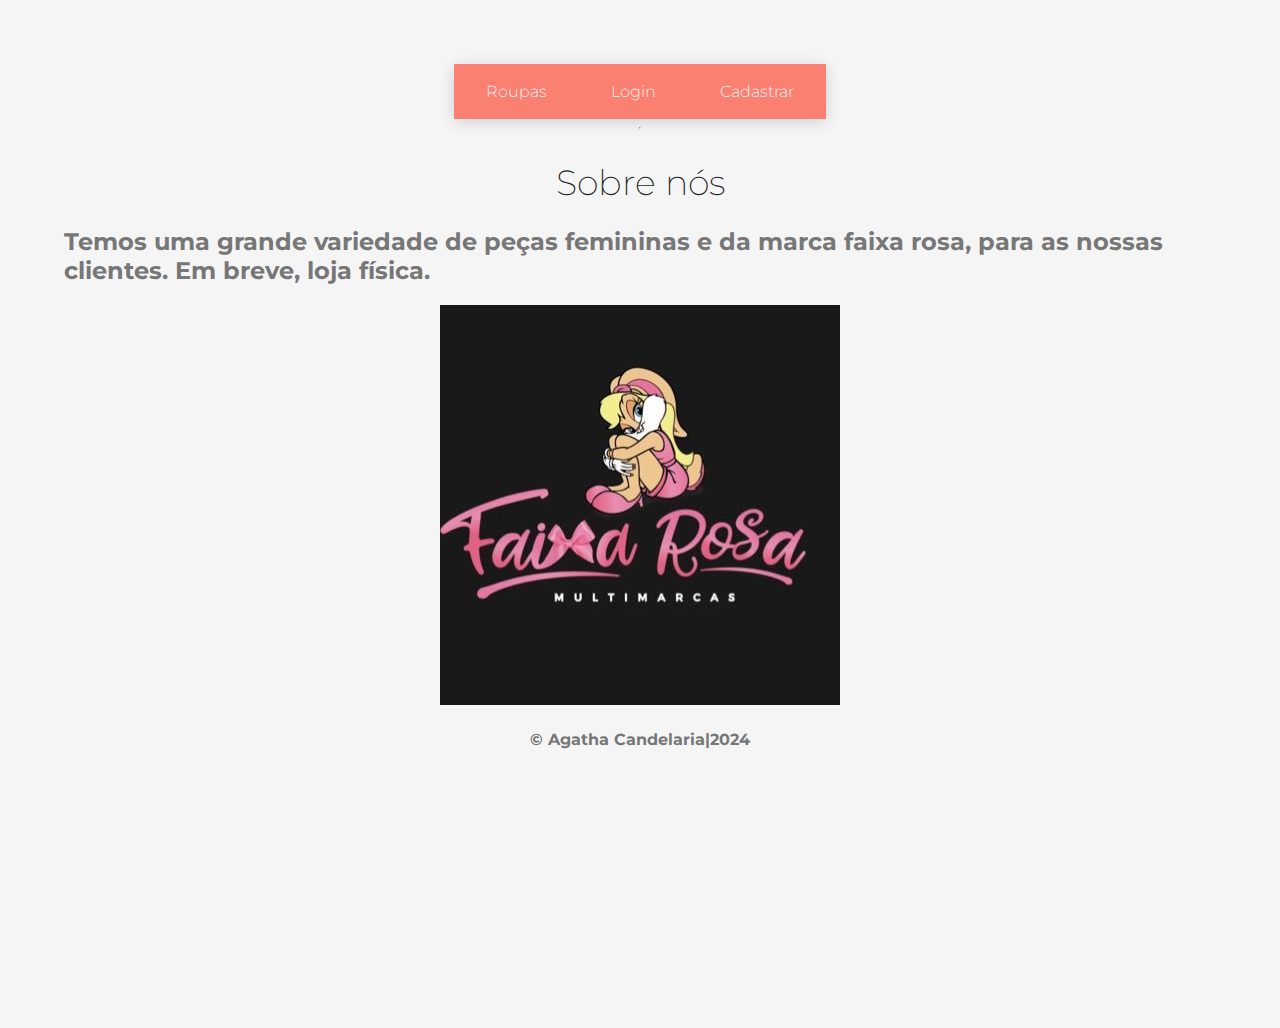
<file: index.html>
<!DOCTYPE html>
<html>
<head>
	<title></title>
	<link rel="stylesheet" type="text/css" href="estilo.css">
	<link rel="stylesheet">
	<link rel="icon" type="logotipo.png" href="logotipo.png">
</head>
<body >
<nav class="nav">
	<ul>
		<li><a href="roupas.html">Roupas</a>
		<li><a href="login.html">Login</a>
		<li><a href="cadastro.html">Cadastrar</a>
		</li>
	</li>
</li>
	</ul>
</nav>

<hr>
<div id="sobre">
<h1>Sobre nós</h1>
<h2>Temos uma grande variedade de peças femininas e da marca faixa rosa, para as nossas clientes. Em breve, loja física.</h2>
<center><img src="fundo.jpg">
<h4> © Agatha Candelaria|2024 </h4></center>
</div>
</body>
</html>
</file>
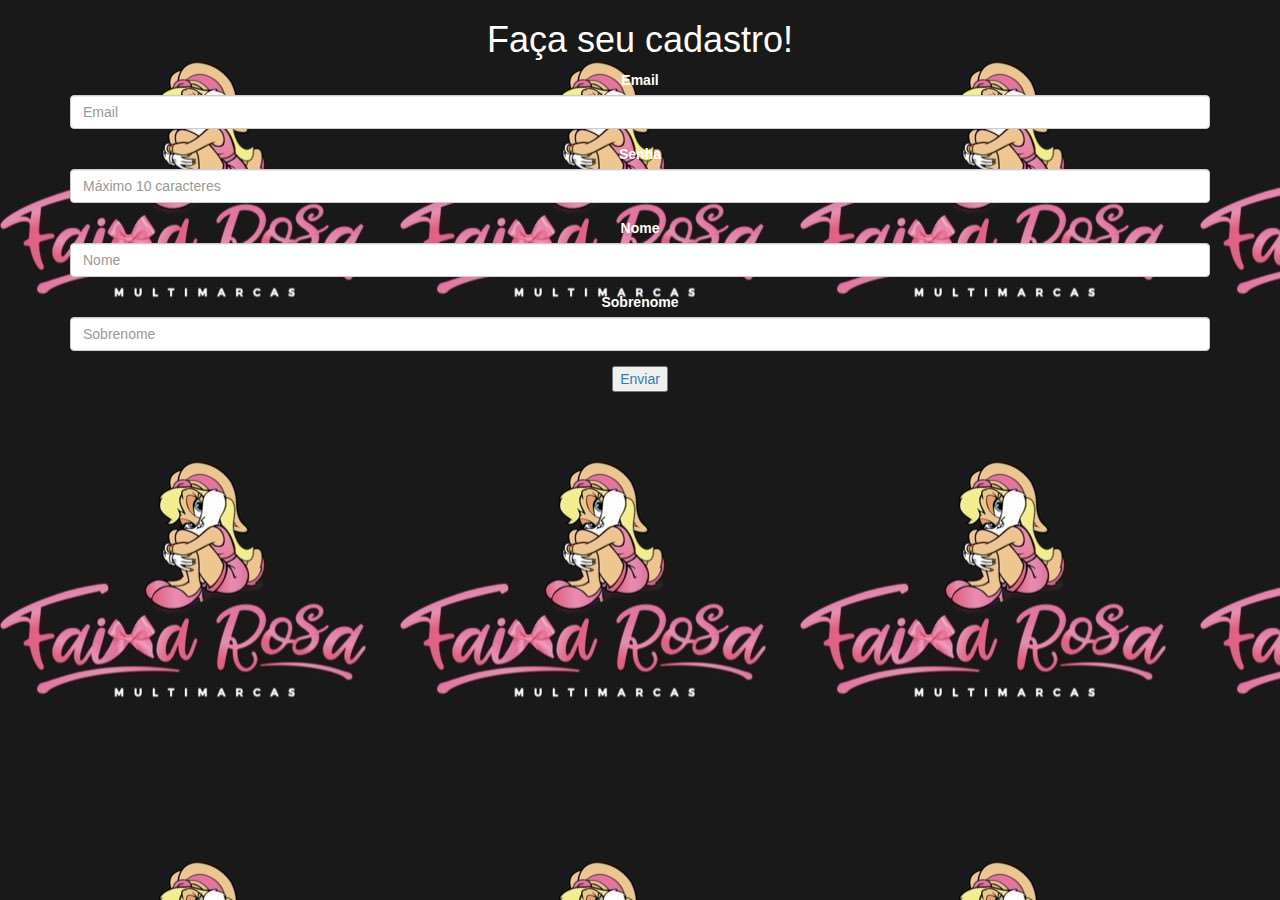
<file: cadastro.html>
<!DOCTYPE html>
<html lang="en">

<head>
  <title></title>

  <meta charset="utf-8">
  <meta name="viewport" content="width=device-width, initial-scale=1">
   <link rel="stylesheet" href="bootstrap.min.css">
  <script src="jquery.min.js"></script>
  <script src="bootstrap.min.js"></script>
<link rel="icon" type="logo.jpg" href="logo.jpg">

</head>

<body background="fundo.jpg">
<center>
<font color="black">
<div class="container">
  <font color="white">
  <b><h1>Faça seu cadastro!</h1> </b>
  <form action="/action_page.php">
    <div class="form-group">
    <label for="email">Email</label>
    <input class="form-control" id="Email" name="Email" placeholder="Email" type="text" required>
    </div>
    <div class="form-group">
      <label for="pwd">Senha </label>
      <input type="password" class="form-control" id="Senha" placeholder="Máximo 10 caracteres" maxlength="10" name="Senha">
    </div>
	<div class="form-group">
      <label for="pwd">Nome </label>
      <input type="nome" class="form-control" id="nome" placeholder="Nome" name="Nome">
    </div>
	<div class="form-group">
    <label for="pwd">Sobrenome </label>
    <input type="text" class="form-control" id="Sobrenome" placeholder="Sobrenome" name="Sobrenome">
    </div>
	</font>
    <div>
		<a href="index.html">	<button type="submit" >Enviar</button> </a>
    </div>
  </form>
</div>
</center></font>
<p>
<p>
<br>
<br>
<br>
<br>
<br>
<br>
</body>
</html>
</file>
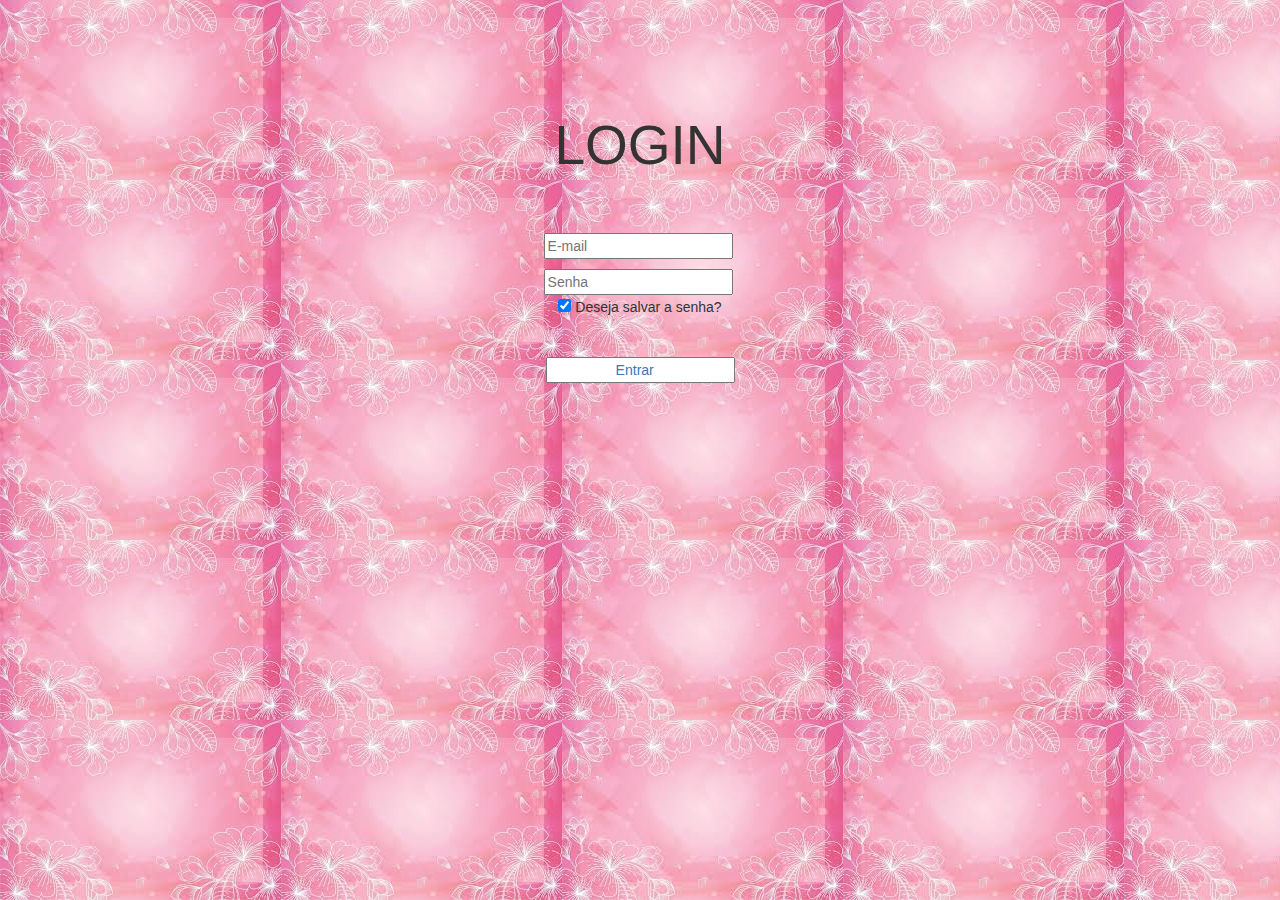
<file: login.html>
<!DOCTYPE html>
<html lang="br">

<head>
    
    <title>A&R STORE</title>
	
    <meta charset="utf-8">
    <meta name="viewport" content="width=device-width, initial-scale=1">
    <link rel="stylesheet"
	href="https://maxcdn.bootstrapcdn.com/bootstrap/3.3.7/css/bootstrap.min.css">
	<script src="https://ajax.googleapis.com/ajax/libs/jquery/1.12.4/jquery.min.js"></script>
    <script src="https://maxcdn.bootstrapcdn.com/bootstrap/3.3.7/js/bootstrap.min.js"></script>
    <link rel="icon" type="logotipo.png" href="logotipo.png">
  </head>

    <body background="imagem.jpg">

<br>
<br>
<br>
<br>
<br>

  <center>
  <!-- FORMULARIO -->
  <div class="row container">
  
    <form action="loginLogica.php" method="post" class="col s12">
      <fieldset class="formulario" style="margin-top:5px;margin-bottom: 50px;">
        <h5 class="light center" style="font-size: 55px;margin-bottom:5%;font-weight: normal;">LOGIN</h5>
        <center>


        <!-- CAMPO EMAIL -->
        <div class="input-field col s6 offset-s3">
          <i class="material-icons prefix"></i>
          <input type="email" name="login"id="login" placeholder="E-mail" maxlength="80" required>
          <label for="email"></label>
        </div>
        <p></p>


        <!-- CAMPO SENHA -->
        <div class="input-field col s6 offset-s3 ">
          <i class="material-icons prefix"></i>
          <input type="password" name="senha" id="senha" placeholder="Senha" maxlength="15" required>
          <label for="Senha"></label>
        </div>

        <!-- Salvar Senha -->
        <input class="w3-check w3-black w3-margin-top" type="checkbox" checked="checked"> Deseja salvar a senha?  </input>


        <!-- BOTOES -->
          <div  style="margin-top: 40px;">
          	<a href="index.html"> 
            <input value="                 Entrar      ">
            </a>
          </div>


        </center>
      </fieldset>
    </form>
  </div>
</nav>
</div>
</center>
</body>
</file>
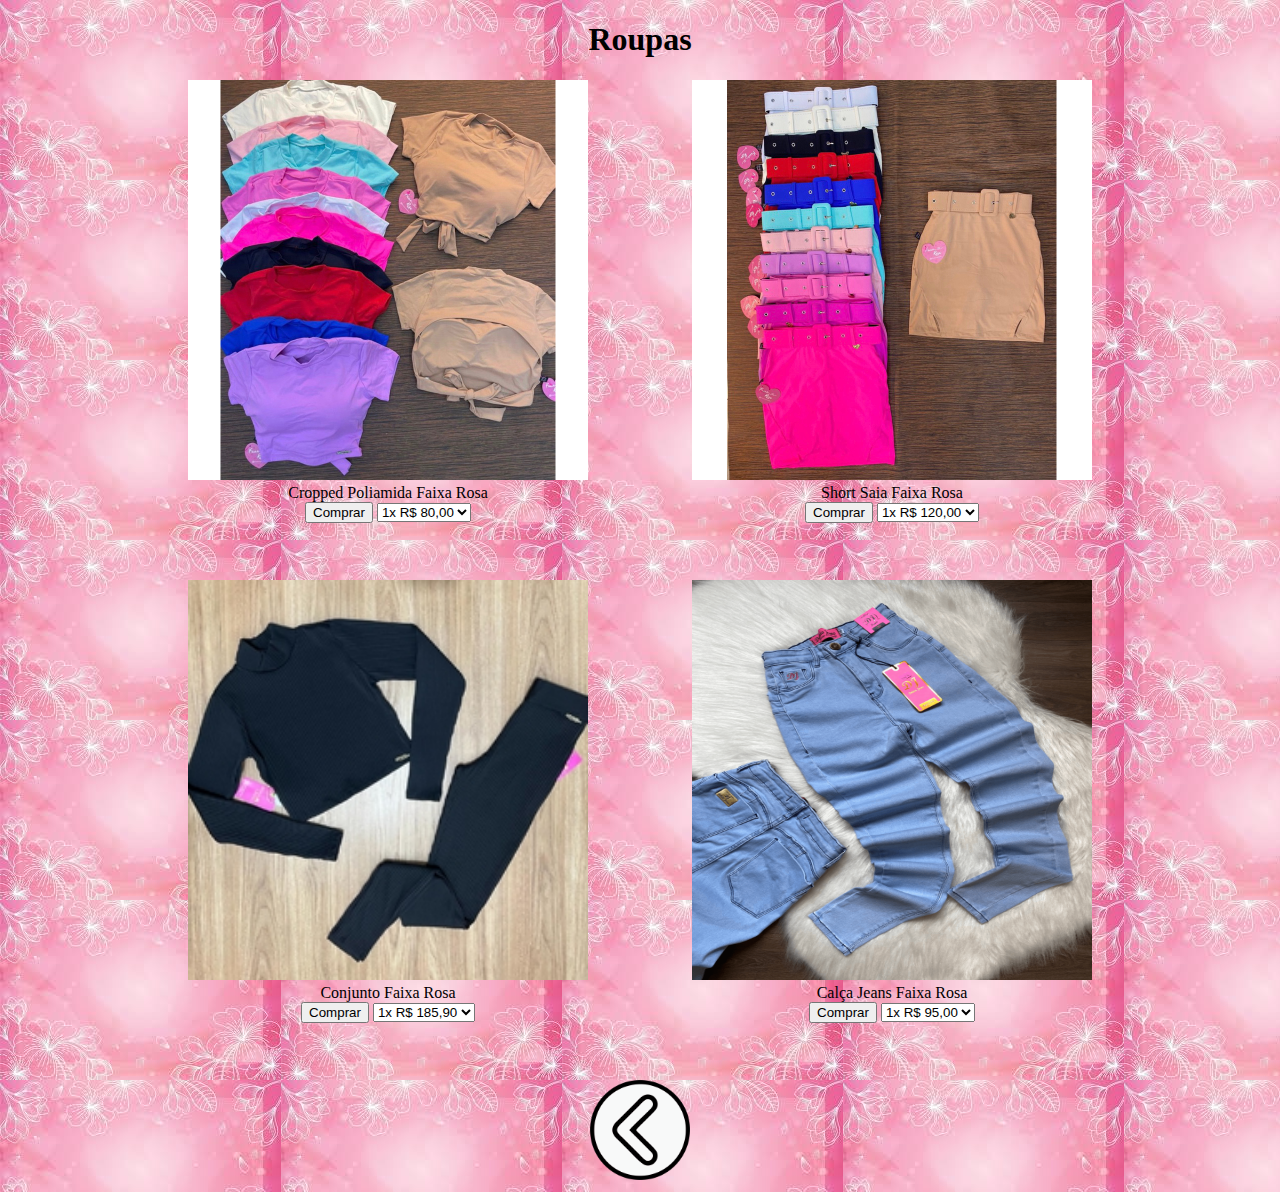
<file: roupas.html>
<!DOCTYPE html>
<html>

<head>
	<title>roupas</title>
  <link rel="icon" type="logotipo.png" href="logotipo.png">
</head>

<body background="imagem.jpg">
	<center> <h1> Roupas </h1></center>
<center> <div class="box">
    <img src="cropped.jpg" width="400" height="400"/>
    <br>
    <span> Cropped Poliamida Faixa Rosa </span>
    <br>
    <button> Comprar </button>
<select>
  <option>1x R$ 80,00</option>
  <option>2x R$ 40,00</option>
  <option>3x R$ 26,66</option>
  <option>4x R$ 20,00</option>
  <option>5x R$ 16,00</option>
</select>

</div>

<div class="box">
    <img src="saia.jpg" width="400" height="400"/>
    <br>
    <span> Short Saia Faixa Rosa </span>
    <br>
    <button> Comprar </button>
    <select>
  <option>1x R$ 120,00</option>
  <option>2x R$ 60,00</option>
  <option>3x R$ 40,00</option>
  <option>4x R$ 30,00</option>
  <option>5x R$ 24,00</option>
</select>
</div>

<div class="box">
    <img src="conjunto.jpg" width="400" height="400" />
    <br>
    <span> Conjunto Faixa Rosa </span>
    <br>
    <button> Comprar </button>
    <select>
  <option>1x R$ 185,90</option>
  <option>2x R$ 92,95</option>
  <option>3x R$ 61,96</option>
  <option>4x R$ 46,47</option>
  <option>5x R$ 37,18</option>
</select>
</div>


<div class="box">
    <img src="calca.png" width="400" height="400" />
    <br>
    <span> Calça Jeans Faixa Rosa </span>
    <br>
  <button> Comprar </button>
    <select>
  <button> Comprar </button>
  <option>1x R$ 95,00</option>
  <option>2x R$ 47,50</option>
  <option>3x R$ 31,66</option>
  <option>4x R$ 23,75</option>
  <option>5x R$ 19,00</option>
</select>
</div>
</div>

</center>

 <center><a href="index.html"><img src="voltar.png" width="100" height="100"> </center>

<style>
div.box {
	width: 500px;
	height: 500px;
	display: inline-block;
}
</style>
</body>
</file>
<file: estilo.css>
@import url(https://fonts.googleapis.com/css?family=Montserrat:300&subset=latin-ext);

body {
-moz-osx-font-smoothing:grayscale;
-ms-flex-direction:column;
-webkit-box-direction:normal;
-webkit-box-orient:vertical;
-webkit-font-smoothing:antialiased;
background:#f5f5f5;
color:#777;
display:flex;
flex-direction:column;
font-family:Montserrat, sans-serif;
font-size: 1em;
font-weight:300;
margin:0;
min-height:100vh;
padding:5%;
}

h1 {
	font-weight: 200;
	font-size: 2.2rem;
	color: #222;
	text-align: center;
}

nav {
	margin: 0 auto;
	max-width: 800px;
	background: #FA8072;
	box-shadow:0 3px 15px rgba(0,0,0,.15);
}

nav::after {
	display: block;
	content: '';
	clear: both;
}

nav ul {
	padding: 0;
	margin: 0;
	list-style: none;
}

nav ul li {
	float: left;
	position: relative;
}

nav ul li a {
	display: block;
	color: rgba(255, 255, 255, .9);
	text-decoration: none;
	padding: 1rem 2rem;
	border-top: 2px solid transparent;
	border-bottom: 2px solid transparent;
	transition: all .3s ease-in-out;
}

nav ul li a:hover,
nav ul li a:focus {
	background: rgba(0, 0, 0, .15);
}

nav ul li a:focus {
	color: white;
}

nav ul li a:not(:only-child)::after {
	padding-left: 4px;
	content: ' ▾';
}

nav ul li ul li {
	min-width: 190px;
}

nav ul li ul li a {
	background: transparent;
	color: #555;
	border-bottom: 1px solid #DDE0E7;
}

nav ul li ul li a:hover,
nav ul li ul li a:focus {
	background: #eee;
	color: #111;
}

.dropdown {
	display: none;
	position: absolute;
	background: #fff;
	box-shadow: 0 4px 10px rgba(10, 20, 30, .4);
}


footer {
color: #555;
font-size:12px;
margin-top:5em;
text-align:center;
}

footer a {
color:#008FEA;
text-decoration:none;
}
</file>
